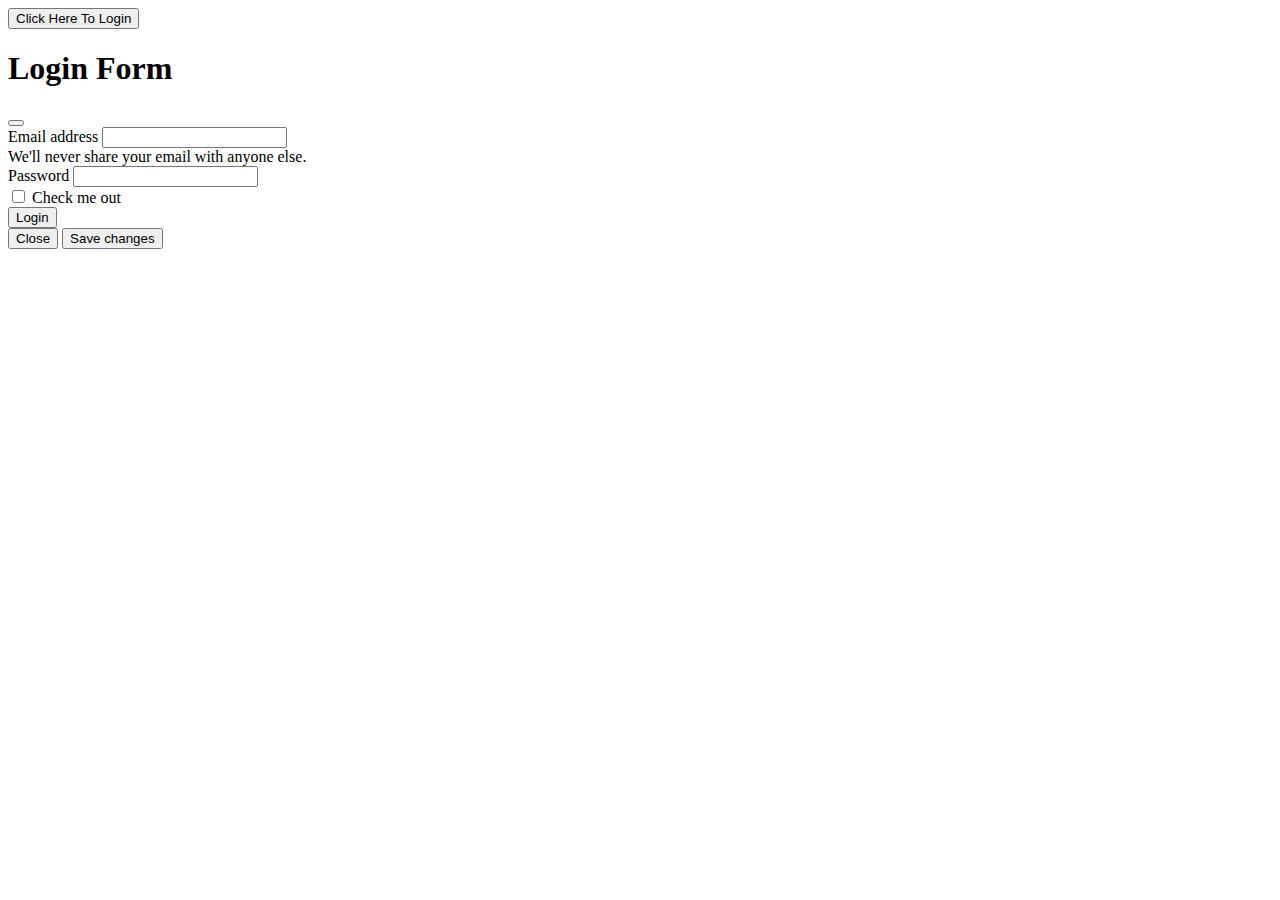
<file: Task1/index.html>
<!DOCTYPE html>
<html lang="en">
  <head>
    <meta charset="UTF-8" />
    <meta name="viewport" content="width=device-width, initial-scale=1.0" />
    <title>Document</title>
    <link
      rel="stylesheet"
      href="https://cdn.jsdelivr.net/npm/bootstrap@5.2.3/dist/css/bootstrap.min.css"
      integrity="sha384-rbsA2VBKQhggwzxH7pPCaAqO46MgnOM80zW1RWuH61DGLwZJEdK2Kadq2F9CUG65"
      crossorigin="anonymous"
    />
  </head>
  <body>
    <div class="container-fluid">
      <div class="row">
          <div class="col-3">

          </div>
          <div class="col-3">
            <!-- Button trigger modal -->
<button type="button" class="btn btn-primary" data-bs-toggle="modal" data-bs-target="#exampleModal">
  Click Here To Login
</button>

<!-- Modal -->
<div class="modal fade" id="exampleModal" tabindex="-1" aria-labelledby="exampleModalLabel" aria-hidden="true">
  <div class="modal-dialog">
    <div class="modal-content">
      <div class="modal-header">
        <h1 class="modal-title fs-5" id="exampleModalLabel">Login Form</h1>

        <button type="button" class="btn-close" data-bs-dismiss="modal" aria-label="Close"></button>
      </div>
      <div class="modal-body">
       <form>
  <div class="mb-3">
    <label for="exampleInputEmail1" class="form-label">Email address</label>
    <input type="email" class="form-control" id="exampleInputEmail1" aria-describedby="emailHelp">
    <div id="emailHelp" class="form-text">We'll never share your email with anyone else.</div>
  </div>
  <div class="mb-3">
    <label for="exampleInputPassword1" class="form-label">Password</label>
    <input type="password" class="form-control" id="exampleInputPassword1">
  </div>
  <div class="mb-3 form-check">
    <input type="checkbox" class="form-check-input" id="exampleCheck1">
    <label class="form-check-label" for="exampleCheck1">Check me out</label>
  </div>
  <button type="submit" class="btn btn-primary">Login</button>
</form>
      </div>
      <div class="modal-footer">
        <button type="button" class="btn btn-secondary" data-bs-dismiss="modal">Close</button>
        <button type="button" class="btn btn-primary">Save changes</button>
      </div>
    </div>
  </div>
</div>
          </div>
      </div>
    </div>
    <script
      src="https://cdn.jsdelivr.net/npm/bootstrap@5.2.3/dist/js/bootstrap.min.js"
      integrity="sha384-cuYeSxntonz0PPNlHhBs68uyIAVpIIOZZ5JqeqvYYIcEL727kskC66kF92t6Xl2V"
      crossorigin="anonymous"
    ></script>
  </body>
</html>
</file>
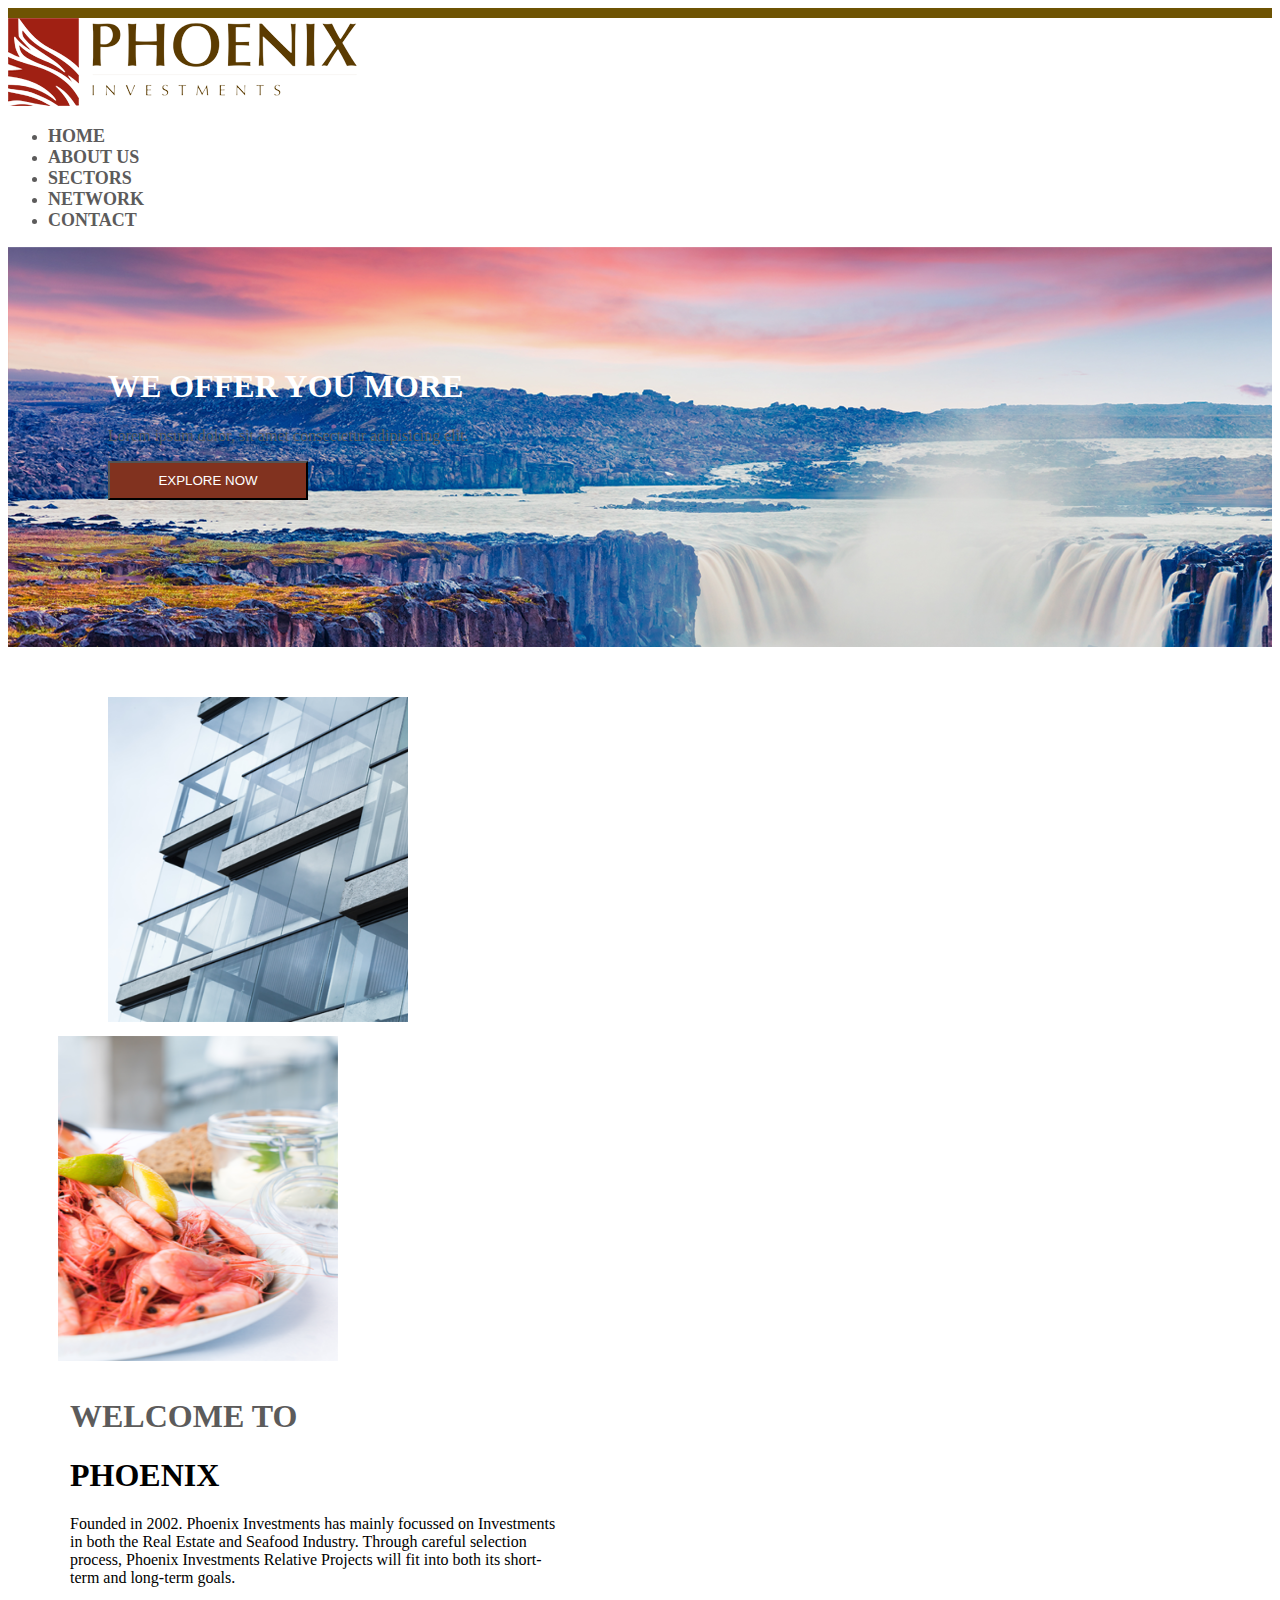
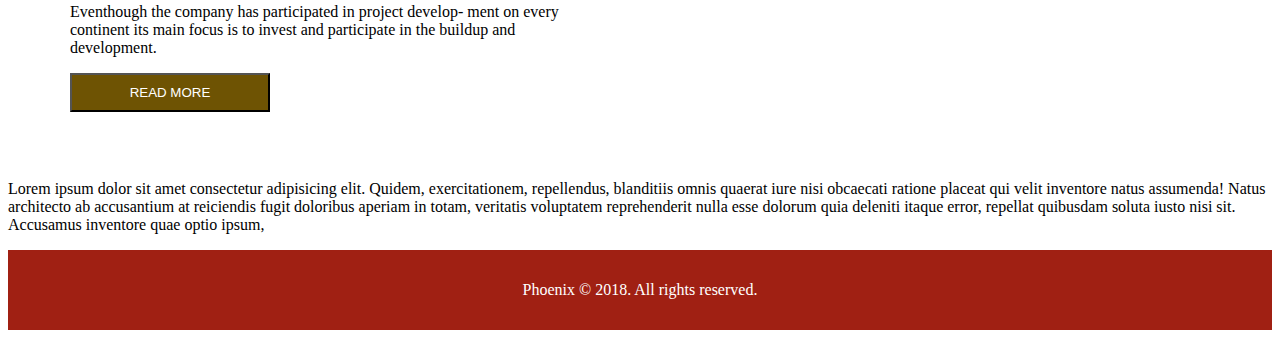
<file: Task2/index.html>
<!DOCTYPE html>
<html lang="en">
  <head>
    <meta charset="UTF-8" />
    <meta name="viewport" content="width=device-width, initial-scale=1.0" />
    <title>Document</title>
    <link rel="stylesheet" href="style.css" />
    <link
      rel="stylesheet"
      href="https://cdn.jsdelivr.net/npm/bootstrap@5.2.3/dist/css/bootstrap.min.css"
      integrity="sha384-rbsA2VBKQhggwzxH7pPCaAqO46MgnOM80zW1RWuH61DGLwZJEdK2Kadq2F9CUG65"
      crossorigin="anonymous"
    />
  </head>
  <body>
    <div class="container">
      <div class="header row p-3">
        <div class="col-1"></div>
        <div class="col-2"><img src="./images/logo.png" alt="" /></div>
        <div class="col-4"></div>
        <div class="col-5">
          <nav class="navbar navbar-expand-lg bg-body-tertiary">
            <div class="container-fluid">
              <div class="collapse navbar-collapse">
                <ul class="navbar-nav">
                  <li class="navli nav-item">
                    <a class="navlnk nav-link active" aria-current="page" href="#"
                      >HOME</a
                    >
                  </li>
                  <li class="navli nav-item">
                    <a class="navlnk nav-link" href="#">ABOUT US</a>
                  </li>
                  <li class="navli nav-item">
                    <a class="navlnk nav-link" href="#">SECTORS</a>
                  </li>
                  <li class="navli nav-item">
                    <a class="navlnk nav-link" href="#">NETWORK</a>
                  </li>
                  <li class="navli nav-item">
                    <a class="navlnk nav-link" href="#">CONTACT</a>
                  </li>
                </ul>
              </div>
            </div>
          </nav>
        </div>
      </div>
      <div class="scenery row">
        <div class="col-2"></div>
        <div class="scenerycontent col-4">
          <h1>WE OFFER YOU MORE</h1>
          <p class="toppara">Lorem ipsum dolor, sit amet consectetur adipisicing elit.</p>
          <button type="button" class="explorebtn">EXPLORE NOW</button>
        </div>
        <div class="col-4"></div>
        <div class="col-2"></div>
      </div>
      <div class="content row">
        <div class="col-3">
          <img class="building" src="./images/buliding.png" alt="" />
        </div>
        <div class="col-3">
          <img class="food" src="./images/food.png" alt="" />
        </div>
        <div class="col-6">
          <div class="contentcard" style="width: 31rem">
            <div class="card-body">
              <h1 class="card-ttle">WELCOME TO</h1>
              <h1 class="card-title">PHOENIX</h1>
              <p class="card-text">
                Founded in 2002. Phoenix Investments has mainly focussed on
                Investments in both the Real Estate and Seafood Industry.
                Through careful selection process, Phoenix Investments Relative
                Projects will fit into both its short-term and long-term goals.
              </p>
              <p class="card-text">
                Eventhough the company has participated in project develop- ment
                on every continent its main focus is to invest and participate
                in the buildup and development.
              </p>
              <button type="button" class="readmorebtn">READ MORE</button>
            </div>
          </div>
        </div>
        <div class="col-1"></div>
      </div>
      <div class="row">
        <div class="col-1"></div>
        <div class="col-10">
          <p>
            Lorem ipsum dolor sit amet consectetur adipisicing elit. Quidem,
            exercitationem, repellendus, blanditiis omnis quaerat iure nisi
            obcaecati ratione placeat qui velit inventore natus assumenda! Natus
            architecto ab accusantium at reiciendis fugit doloribus aperiam in
            totam, veritatis voluptatem reprehenderit nulla esse dolorum quia
            deleniti itaque error, repellat quibusdam soluta iusto nisi sit.
            Accusamus inventore quae optio ipsum,
          </p>
        </div>
        <div class="col-1"></div>
      </div>
      <div class="footer row">
        <p class="pfooter">Phoenix &copy; 2018. All rights reserved.</p>
      </div>
    </div>
    <script
      src="https://cdn.jsdelivr.net/npm/bootstrap@5.2.3/dist/js/bootstrap.min.js"
      integrity="sha384-cuYeSxntonz0PPNlHhBs68uyIAVpIIOZZ5JqeqvYYIcEL727kskC66kF92t6Xl2V"
      crossorigin="anonymous"
    ></script>
  </body>
</html>
</file>
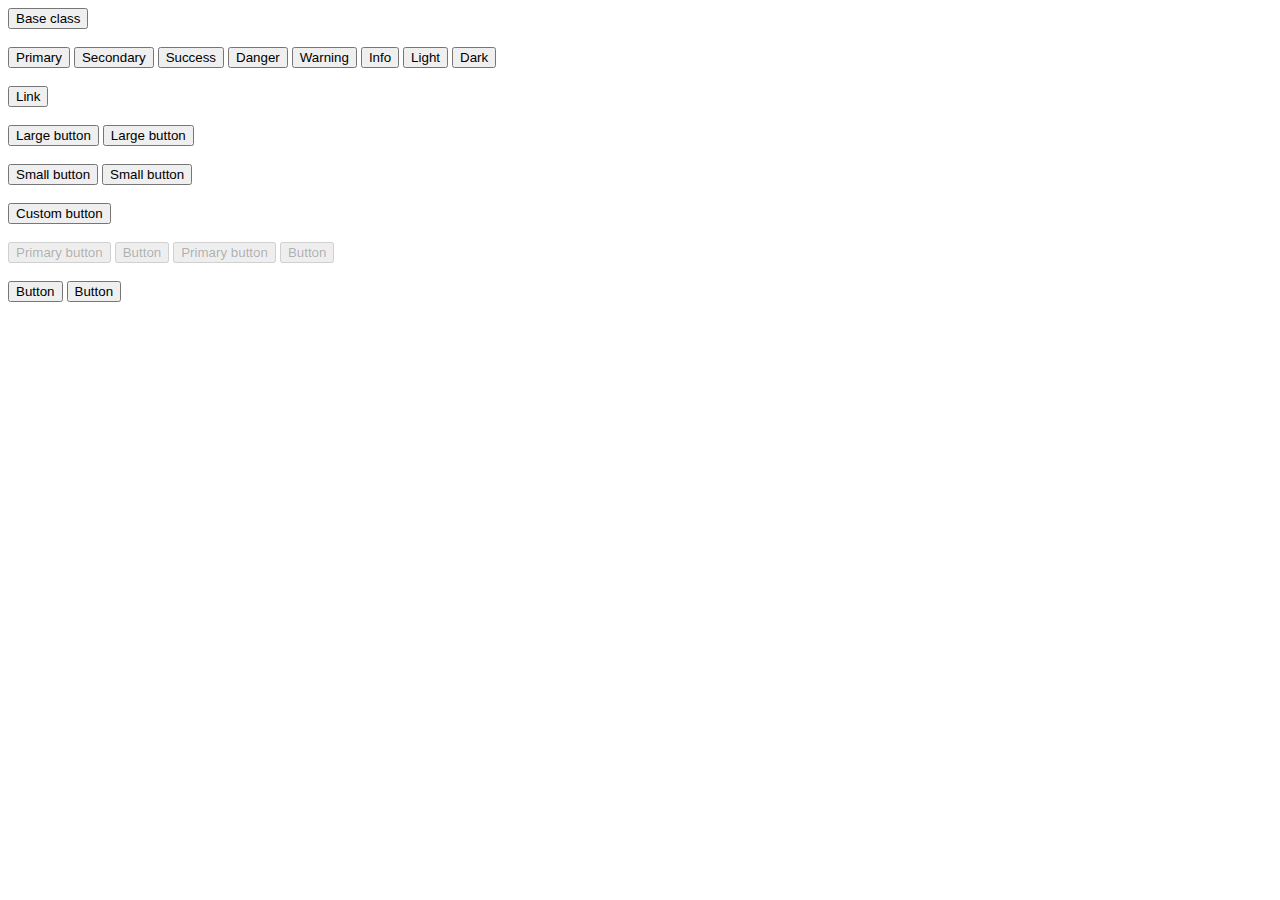
<file: button.html>
<!DOCTYPE html>
<html lang="en">
  <head>
    <meta charset="UTF-8" />
    <meta name="viewport" content="width=device-width, initial-scale=1.0" />
    <title>Document</title>
    <link
      rel="stylesheet"
      href="https://cdn.jsdelivr.net/npm/bootstrap@5.2.3/dist/css/bootstrap.min.css"
      integrity="sha384-rbsA2VBKQhggwzxH7pPCaAqO46MgnOM80zW1RWuH61DGLwZJEdK2Kadq2F9CUG65"
      crossorigin="anonymous"
    />
  </head>
  <body>
    <button type="button" class="btn">Base class</button><br /><br />

    <button type="button" class="btn btn-primary">Primary</button>
    <button type="button" class="btn btn-secondary">Secondary</button>
    <button type="button" class="btn btn-success">Success</button>
    <button type="button" class="btn btn-danger">Danger</button>
    <button type="button" class="btn btn-warning">Warning</button>
    <button type="button" class="btn btn-info">Info</button>
    <button type="button" class="btn btn-light">Light</button>
    <button type="button" class="btn btn-dark">Dark</button>
    <br /><br />
    <!-- link button -->
    <button type="button" class="btn btn-link">Link</button>
    <br /><br />
    <!-- large button -->
    <button type="button" class="btn btn-primary btn-lg">Large button</button>
    <button type="button" class="btn btn-secondary btn-lg">Large button</button>
    <br /><br />
    <!-- small button -->
    <button type="button" class="btn btn-primary btn-sm">Small button</button>
    <button type="button" class="btn btn-secondary btn-sm">Small button</button>
    <br /><br />
    <!-- custom button -->
    <button
      type="button"
      class="btn btn-primary"
      style="
        --bs-btn-padding-y: 0.25rem;
        --bs-btn-padding-x: 0.5rem;
        --bs-btn-font-size: 0.75rem;
      "
    >
      Custom button
    </button>
    <br><br>
    <!-- disabled state button -->
    <button type="button" class="btn btn-primary" disabled>
      Primary button
    </button>
    <button type="button" class="btn btn-secondary" disabled>Button</button>
    <button type="button" class="btn btn-outline-primary" disabled>
      Primary button
    </button>
    <button type="button" class="btn btn-outline-secondary" disabled>
      Button
    </button>
    <br><br>
    <!-- block buttons -->
    <div class="d-grid gap-2">
      <button class="btn btn-primary" type="button">Button</button>
      <button class="btn btn-primary" type="button">Button</button>
    </div>
    <script
      src="https://cdn.jsdelivr.net/npm/bootstrap@5.2.3/dist/js/bootstrap.min.js"
      integrity="sha384-cuYeSxntonz0PPNlHhBs68uyIAVpIIOZZ5JqeqvYYIcEL727kskC66kF92t6Xl2V"
      crossorigin="anonymous"
    ></script>
  </body>
</html>
</file>
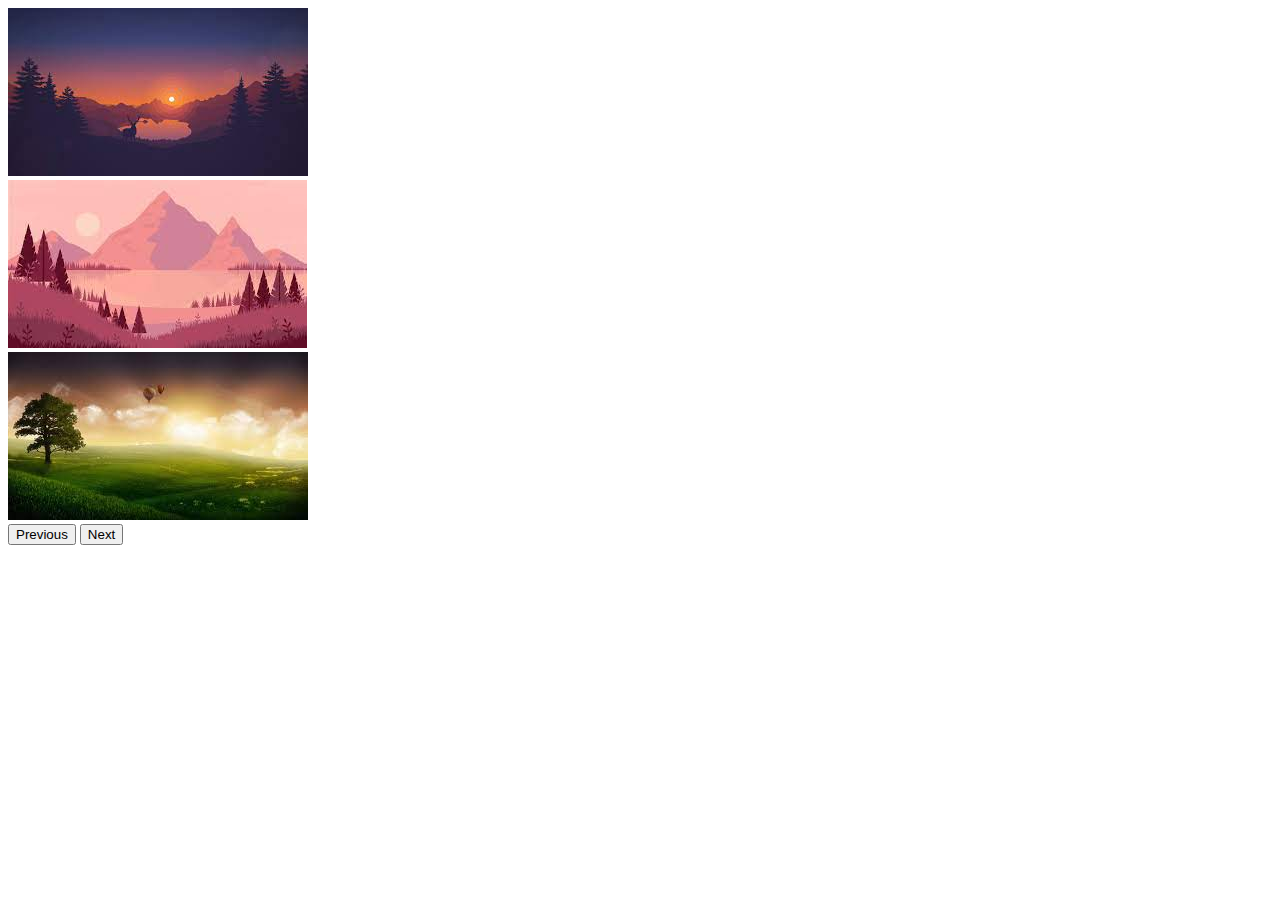
<file: card-carousel.html>
<!DOCTYPE html>
<html lang="en">
  <head>
    <meta charset="UTF-8" />
    <meta name="viewport" content="width=device-width, initial-scale=1.0" />
    <title>Document</title>
    <link
      rel="stylesheet"
      href="https://cdn.jsdelivr.net/npm/bootstrap@5.2.3/dist/css/bootstrap.min.css"
      integrity="sha384-rbsA2VBKQhggwzxH7pPCaAqO46MgnOM80zW1RWuH61DGLwZJEdK2Kadq2F9CUG65"
      crossorigin="anonymous"
    />
  </head>
  <body>
    <div class="container-fluid">
        <div class="row">
            <div class="col-3"></div>
            <div class="col-5 m-5 rounded bg-primary">
                <div id="carouselExampleAutoplaying" class="carousel slide" data-bs-ride="carousel">
                    <div class="carousel-inner">
                      <div class="carousel-item active">
                        <img src="./image/images (14).jfif" class="d-block w-100" alt="...">
                      </div>
                      <div class="carousel-item">
                        <img src="./image/images (15).jfif" class="d-block w-100" alt="...">
                      </div>
                      <div class="carousel-item">
                        <img src="./image/images (16).jfif" class="d-block w-100" alt="...">
                      </div>
                    </div>
                    <button class="carousel-control-prev" type="button" data-bs-target="#carouselExampleAutoplaying" data-bs-slide="prev">
                      <span class="carousel-control-prev-icon" aria-hidden="true"></span>
                      <span class="visually-hidden">Previous</span>
                    </button>
                    <button class="carousel-control-next" type="button" data-bs-target="#carouselExampleAutoplaying" data-bs-slide="next">
                      <span class="carousel-control-next-icon" aria-hidden="true"></span>
                      <span class="visually-hidden">Next</span>
                    </button>
                  </div>
            </div>
        </div>
    </div>
    <script
      src="https://cdn.jsdelivr.net/npm/bootstrap@5.2.3/dist/js/bootstrap.min.js"
      integrity="sha384-cuYeSxntonz0PPNlHhBs68uyIAVpIIOZZ5JqeqvYYIcEL727kskC66kF92t6Xl2V"
      crossorigin="anonymous"
    ></script>
  </body>
</html>
</file>
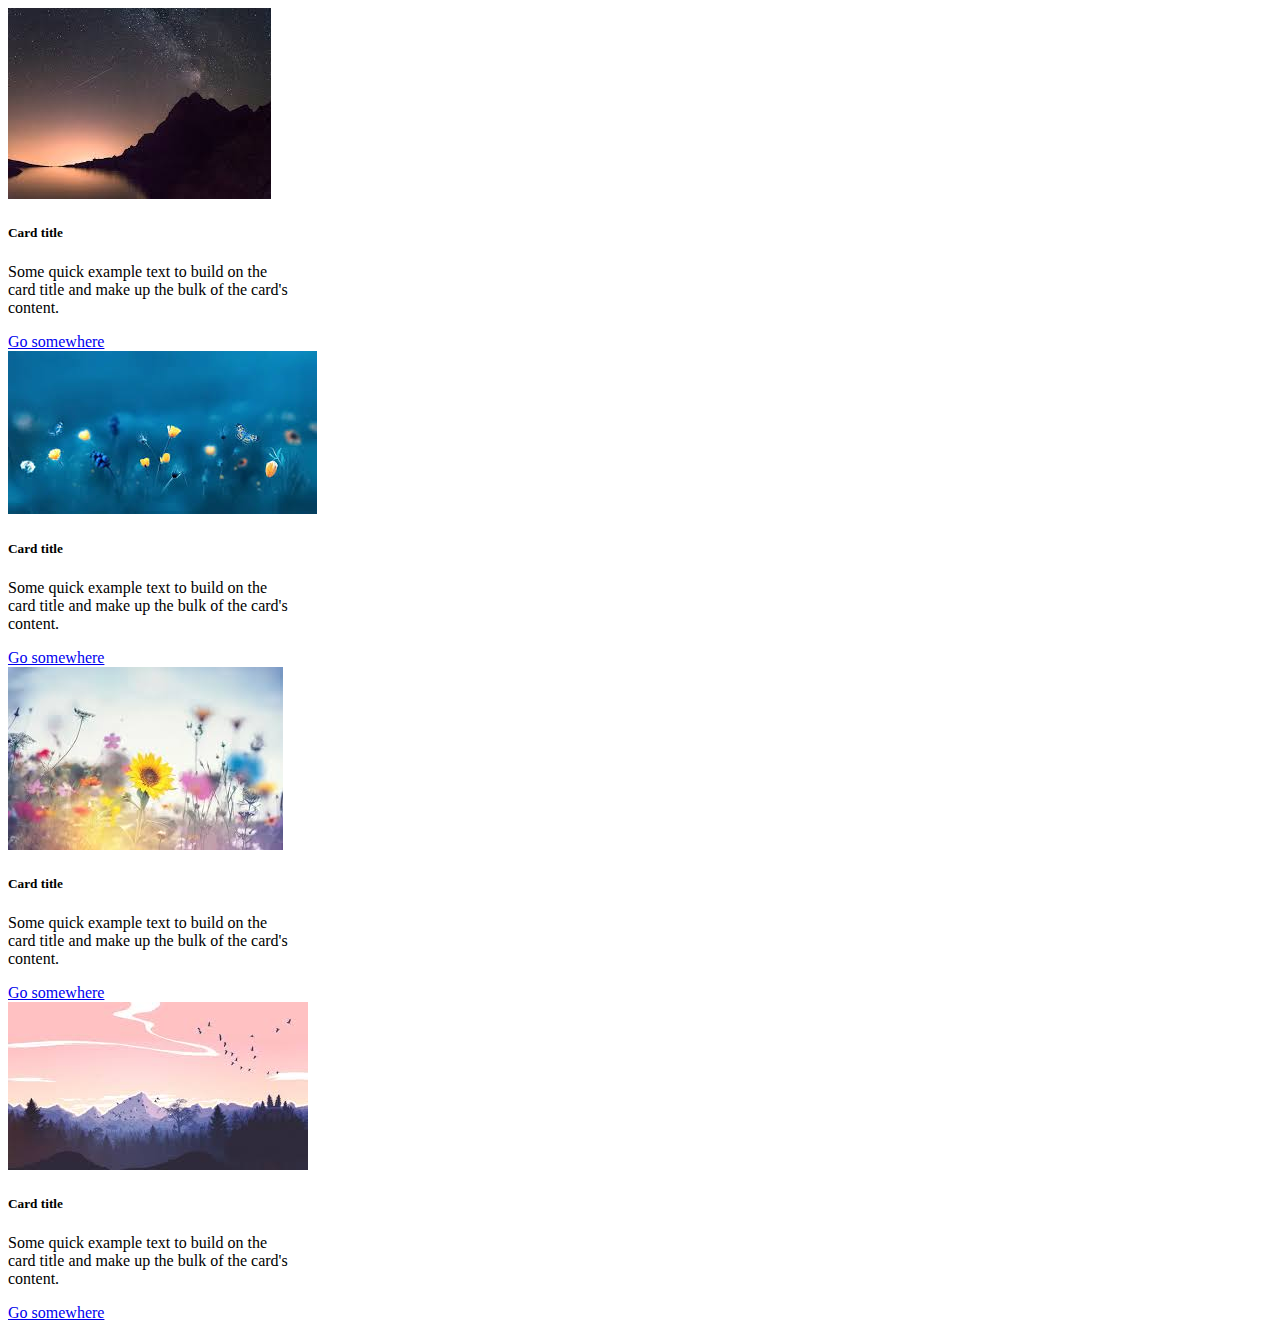
<file: card.html>
<!DOCTYPE html>
<html lang="en">
  <head>
    <meta charset="UTF-8" />
    <meta name="viewport" content="width=device-width, initial-scale=1.0" />
    <title>Document</title>
    <link
      rel="stylesheet"
      href="https://cdn.jsdelivr.net/npm/bootstrap@5.2.3/dist/css/bootstrap.min.css"
      integrity="sha384-rbsA2VBKQhggwzxH7pPCaAqO46MgnOM80zW1RWuH61DGLwZJEdK2Kadq2F9CUG65"
      crossorigin="anonymous"
    />
  </head>
  <body>
    <div class="container-fluid">
      <div class="row">
        <div class="col-3">
          <div class="card" style="width: 18rem">
            <img src="./image/images (11).jfif" class="card-img-top" alt="..."  />
            <div class="card-body">
              <h5 class="card-title">Card title</h5>
              <p class="card-text">
                Some quick example text to build on the card title and make up
                the bulk of the card's content.
              </p>
              <a href="#" class="btn btn-primary">Go somewhere</a>
            </div>
          </div>
        </div>
        <div class="col-3">
          <div class="card" style="width: 18rem">
            <img src="./image/images (12).jfif" class="card-img-top" alt="..." />
            <div class="card-body">
              <h5 class="card-title">Card title</h5>
              <p class="card-text">
                Some quick example text to build on the card title and make up
                the bulk of the card's content.
              </p>
              <a href="#" class="btn btn-primary">Go somewhere</a>
            </div>
          </div>
        </div>
        <div class="col-3">
          <div class="card" style="width: 18rem">
            <img src="./image/images (1).jfif" class="card-img-top" alt="..." />
            <div class="card-body">
              <h5 class="card-title">Card title</h5>
              <p class="card-text">
                Some quick example text to build on the card title and make up
                the bulk of the card's content.
              </p>
              <a href="#" class="btn btn-primary">Go somewhere</a>
            </div>
          </div>
        </div>
        <div class="col-3">
          <div class="card" style="width: 18rem">
            <img src="./image/images (10).jfif" class="card-img-top" alt="..." />
            <div class="card-body">
              <h5 class="card-title">Card title</h5>
              <p class="card-text">
                Some quick example text to build on the card title and make up
                the bulk of the card's content.
              </p>
              <a href="#" class="btn btn-primary">Go somewhere</a>
            </div>
          </div>
        </div>
      </div>
    </div>
    <script
      src="https://cdn.jsdelivr.net/npm/bootstrap@5.2.3/dist/js/bootstrap.min.js"
      integrity="sha384-cuYeSxntonz0PPNlHhBs68uyIAVpIIOZZ5JqeqvYYIcEL727kskC66kF92t6Xl2V"
      crossorigin="anonymous"
    ></script>
  </body>
</html>
</file>
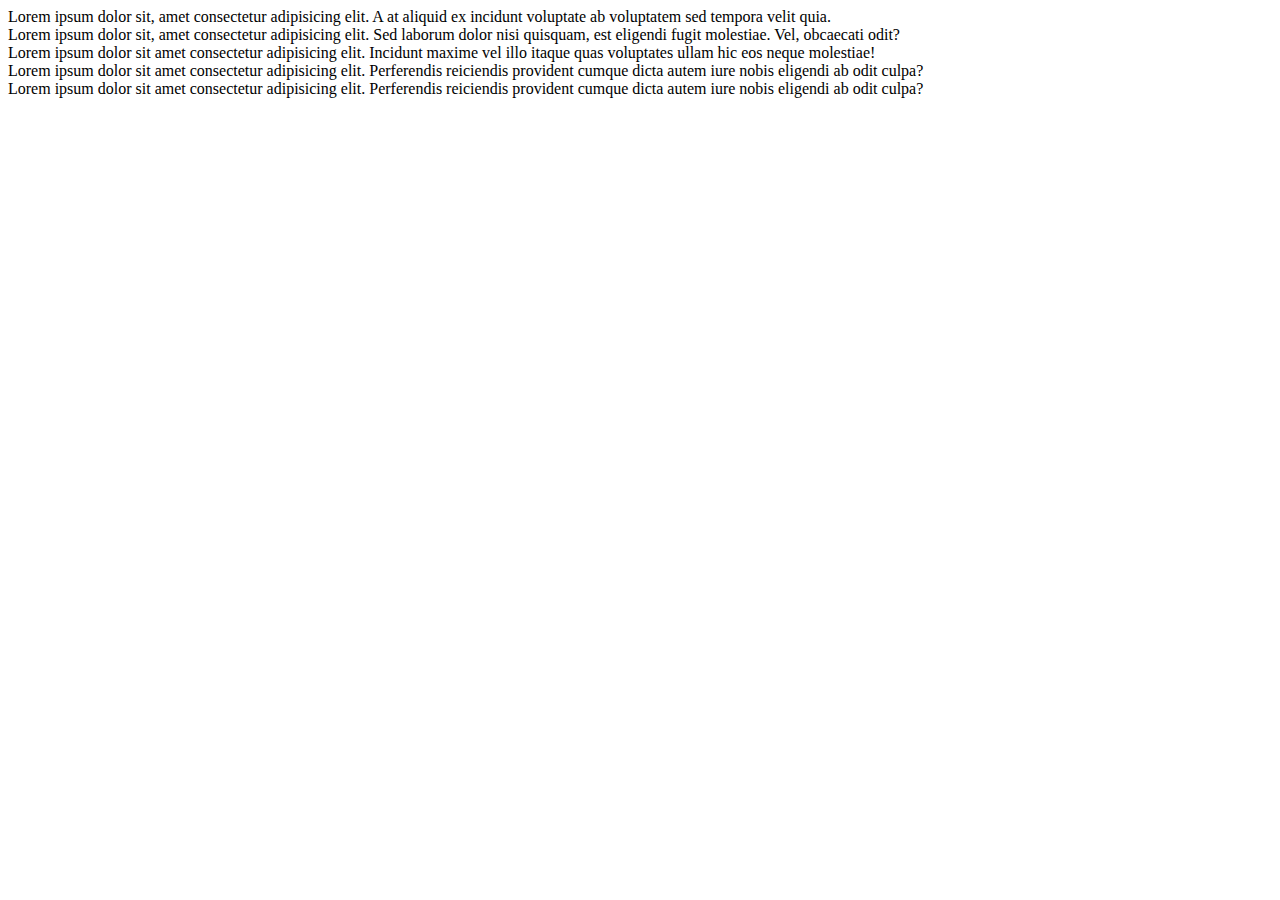
<file: container-fluid.html>
<!DOCTYPE html>
<html lang="en">
  <head>
    <meta charset="UTF-8" />
    <meta name="viewport" content="width=device-width, initial-scale=1.0" />
    <title>Document</title>
    <link
      rel="stylesheet"
      href="https://cdn.jsdelivr.net/npm/bootstrap@5.2.3/dist/css/bootstrap.min.css"
      integrity="sha384-rbsA2VBKQhggwzxH7pPCaAqO46MgnOM80zW1RWuH61DGLwZJEdK2Kadq2F9CUG65"
      crossorigin="anonymous"
    />
  </head>
  <body>
    <div class="container-fluid">
      <div class="row">
        <div class="col-3">
          Lorem ipsum dolor sit, amet consectetur adipisicing elit. A at aliquid
          ex incidunt voluptate ab voluptatem sed tempora velit quia.
        </div>
        <div class="col-3">
          Lorem ipsum dolor sit, amet consectetur adipisicing elit. Sed laborum
          dolor nisi quisquam, est eligendi fugit molestiae. Vel, obcaecati
          odit?
        </div>
        <div class="col-3">
          Lorem ipsum dolor sit amet consectetur adipisicing elit. Incidunt
          maxime vel illo itaque quas voluptates ullam hic eos neque molestiae!
        </div>
        <div class="col-3">
          Lorem ipsum dolor sit amet consectetur adipisicing elit. Perferendis
          reiciendis provident cumque dicta autem iure nobis eligendi ab odit
          culpa?
        </div>
        <!--automatically new row is created-->
        <div class="col-3">
            Lorem ipsum dolor sit amet consectetur adipisicing elit. Perferendis
            reiciendis provident cumque dicta autem iure nobis eligendi ab odit
            culpa?
          </div>
      </div>
    </div>
    <script
      src="https://cdn.jsdelivr.net/npm/bootstrap@5.2.3/dist/js/bootstrap.min.js"
      integrity="sha384-cuYeSxntonz0PPNlHhBs68uyIAVpIIOZZ5JqeqvYYIcEL727kskC66kF92t6Xl2V"
      crossorigin="anonymous"
    ></script>
  </body>
</html>
</file>
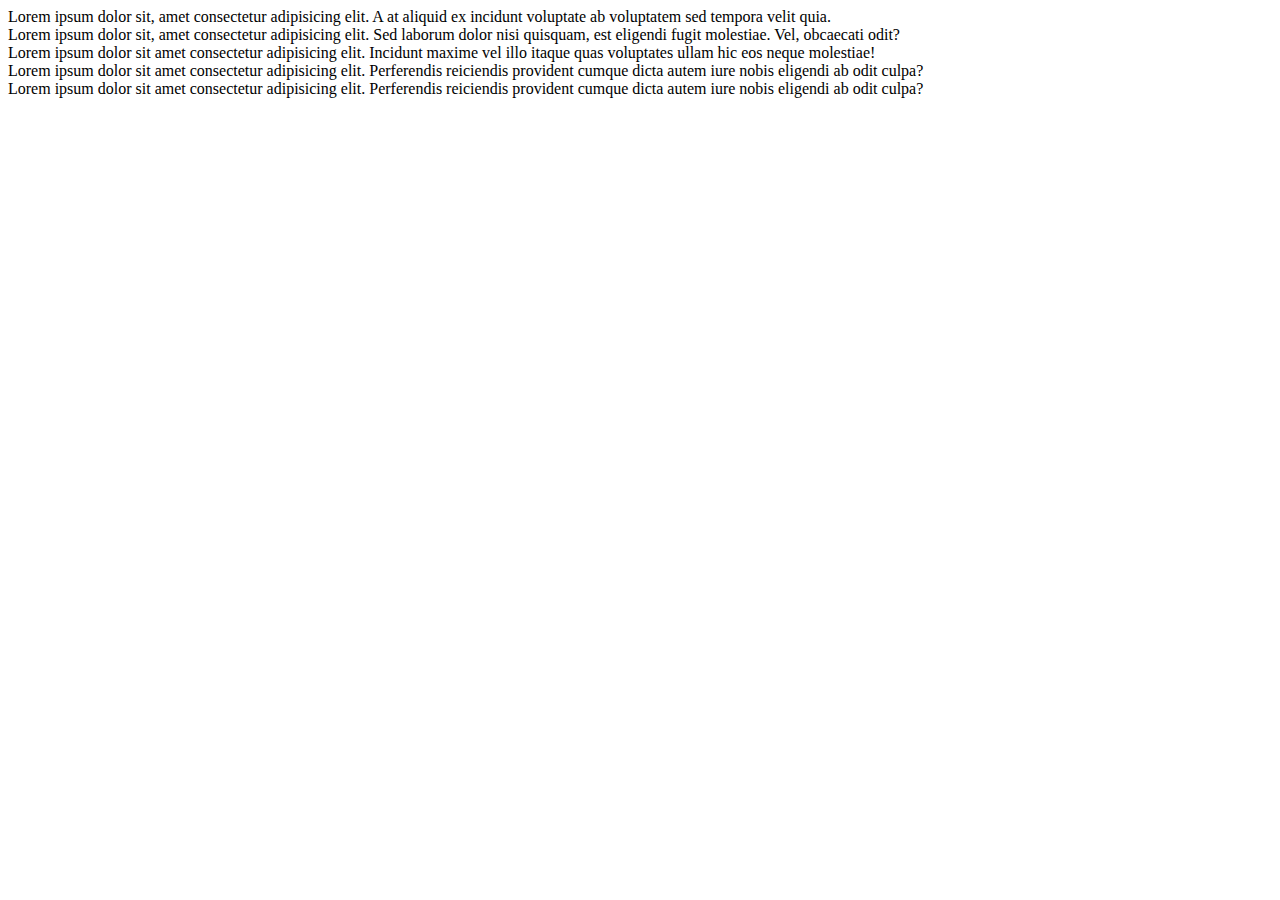
<file: container.html>
<!DOCTYPE html>
<html lang="en">
  <head>
    <meta charset="UTF-8" />
    <meta name="viewport" content="width=device-width, initial-scale=1.0" />
    <title>Document</title>
    <link
      rel="stylesheet"
      href="https://cdn.jsdelivr.net/npm/bootstrap@5.2.3/dist/css/bootstrap.min.css"
      integrity="sha384-rbsA2VBKQhggwzxH7pPCaAqO46MgnOM80zW1RWuH61DGLwZJEdK2Kadq2F9CUG65"
      crossorigin="anonymous"
    />
  </head>
  <body>
    <div class="container">
      <div class="row">
        <div class="col-3">
          Lorem ipsum dolor sit, amet consectetur adipisicing elit. A at aliquid
          ex incidunt voluptate ab voluptatem sed tempora velit quia.
        </div>
        <div class="col-3">
          Lorem ipsum dolor sit, amet consectetur adipisicing elit. Sed laborum
          dolor nisi quisquam, est eligendi fugit molestiae. Vel, obcaecati
          odit?
        </div>
        <div class="col-3">
          Lorem ipsum dolor sit amet consectetur adipisicing elit. Incidunt
          maxime vel illo itaque quas voluptates ullam hic eos neque molestiae!
        </div>
        <div class="col-3">
          Lorem ipsum dolor sit amet consectetur adipisicing elit. Perferendis
          reiciendis provident cumque dicta autem iure nobis eligendi ab odit
          culpa?
        </div>
        <!--automatically new row is created-->
        <div class="col-3">
            Lorem ipsum dolor sit amet consectetur adipisicing elit. Perferendis
            reiciendis provident cumque dicta autem iure nobis eligendi ab odit
            culpa?
          </div>
      </div>
    </div>
    <script
      src="https://cdn.jsdelivr.net/npm/bootstrap@5.2.3/dist/js/bootstrap.min.js"
      integrity="sha384-cuYeSxntonz0PPNlHhBs68uyIAVpIIOZZ5JqeqvYYIcEL727kskC66kF92t6Xl2V"
      crossorigin="anonymous"
    ></script>
  </body>
</html>
</file>
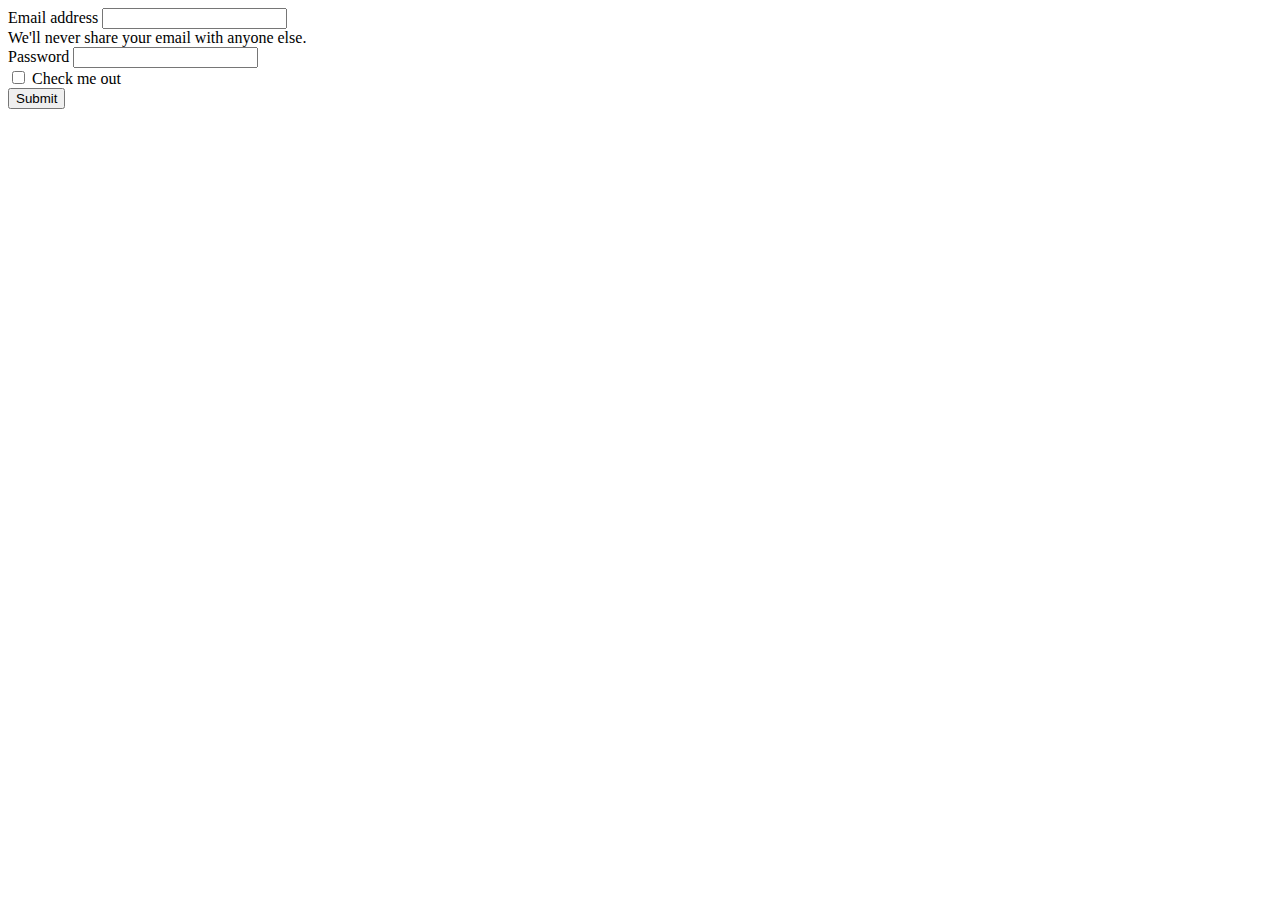
<file: form.html>
<!DOCTYPE html>
<html lang="en">
  <head>
    <meta charset="UTF-8" />
    <meta name="viewport" content="width=device-width, initial-scale=1.0" />
    <title>Document</title>
    <link
      rel="stylesheet"
      href="https://cdn.jsdelivr.net/npm/bootstrap@5.2.3/dist/css/bootstrap.min.css"
      integrity="sha384-rbsA2VBKQhggwzxH7pPCaAqO46MgnOM80zW1RWuH61DGLwZJEdK2Kadq2F9CUG65"
      crossorigin="anonymous"
    />
  </head>
  <body>
    <div class="container-fluid mt-5 p-5">
        <div class="row ">
            <div class="col-4"></div>
            <div class="col-4  bg-dark text-light rounded">
                <form>
                    <div class="mb-3 p-3">
                      <label for="exampleInputEmail1" class="form-label">Email address</label>
                      <input type="email" class="form-control" id="exampleInputEmail1" aria-describedby="emailHelp">
                      <div id="emailHelp" class="form-text">We'll never share your email with anyone else.</div>
                    </div>
                    <div class="mb-3 p-3">
                      <label for="exampleInputPassword1" class="form-label">Password</label>
                      <input type="password" class="form-control" id="exampleInputPassword1">
                    </div>
                    <div class="mb-3 ms-5 p-3 form-check">
                      <input type="checkbox" class="form-check-input " id="exampleCheck1">
                      <label class="form-check-label" for="exampleCheck1">Check me out</label>
                    </div>
                    <button type="submit" class="btn btn-primary mb-3 ms-5">Submit</button>
                  </form>
            </div>
            <div class="col-4"></div>
        </div>
    </div>
    <script
      src="https://cdn.jsdelivr.net/npm/bootstrap@5.2.3/dist/js/bootstrap.min.js"
      integrity="sha384-cuYeSxntonz0PPNlHhBs68uyIAVpIIOZZ5JqeqvYYIcEL727kskC66kF92t6Xl2V"
      crossorigin="anonymous"
    ></script>
  </body>
</html>
</file>
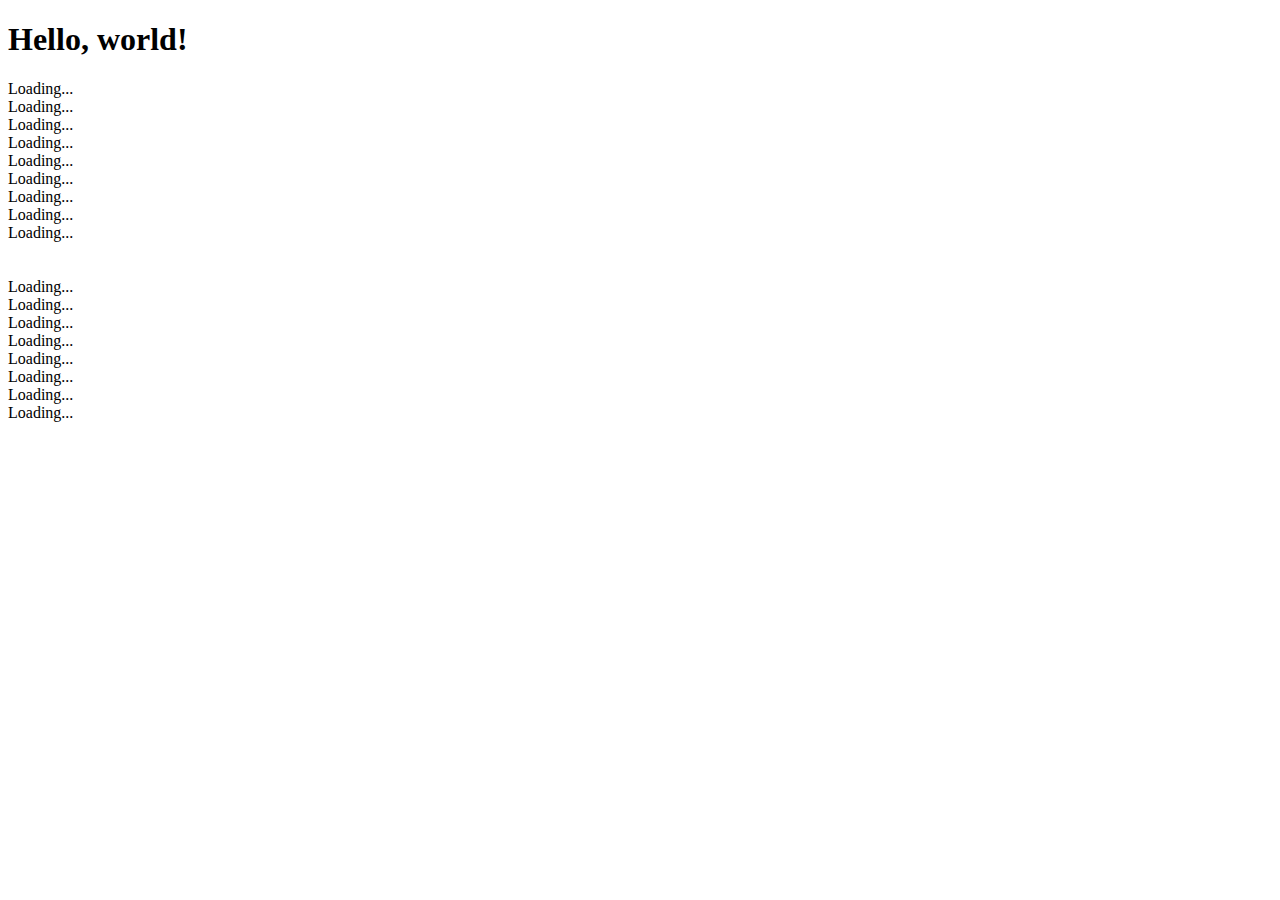
<file: spinners.html>
<!DOCTYPE html>
<html lang="en">
  <head>
    <meta charset="utf-8" />
    <meta name="viewport" content="width=device-width, initial-scale=1" />
    <title>Document</title>
    <link
      href="https://cdn.jsdelivr.net/npm/bootstrap@5.3.2/dist/css/bootstrap.min.css"
      rel="stylesheet"
      integrity="sha384-T3c6CoIi6uLrA9TneNEoa7RxnatzjcDSCmG1MXxSR1GAsXEV/Dwwykc2MPK8M2HN"
      crossorigin="anonymous"
    />
  </head>
  <body>
    <h1>Hello, world!</h1>
    <!-- border spinner -->
    <div class="spinner-border" role="status">
      <span class="visually-hidden">Loading...</span>
    </div>
    <div class="spinner-border text-primary" role="status">
      <span class="visually-hidden">Loading...</span>
    </div>
    <div class="spinner-border text-secondary" role="status">
      <span class="visually-hidden">Loading...</span>
    </div>
    <div class="spinner-border text-success" role="status">
      <span class="visually-hidden">Loading...</span>
    </div>
    <div class="spinner-border text-danger" role="status">
      <span class="visually-hidden">Loading...</span>
    </div>
    <div class="spinner-border text-warning" role="status">
      <span class="visually-hidden">Loading...</span>
    </div>
    <div class="spinner-border text-info" role="status">
      <span class="visually-hidden">Loading...</span>
    </div>
    <div class="spinner-border text-light" role="status">
      <span class="visually-hidden">Loading...</span>
    </div>
    <div class="spinner-border text-dark" role="status">
      <span class="visually-hidden">Loading...</span>
    </div>
    <br /><br />
    <!-- Growing Spinner -->
    <div class="spinner-grow text-primary" role="status">
      <span class="visually-hidden">Loading...</span>
    </div>
    <div class="spinner-grow text-secondary" role="status">
      <span class="visually-hidden">Loading...</span>
    </div>
    <div class="spinner-grow text-success" role="status">
      <span class="visually-hidden">Loading...</span>
    </div>
    <div class="spinner-grow text-danger" role="status">
      <span class="visually-hidden">Loading...</span>
    </div>
    <div class="spinner-grow text-warning" role="status">
      <span class="visually-hidden">Loading...</span>
    </div>
    <div class="spinner-grow text-info" role="status">
      <span class="visually-hidden">Loading...</span>
    </div>
    <div class="spinner-grow text-light" role="status">
      <span class="visually-hidden">Loading...</span>
    </div>
    <div class="spinner-grow text-dark" role="status">
      <span class="visually-hidden">Loading...</span>
    </div>
    <script
      src="https://cdn.jsdelivr.net/npm/bootstrap@5.3.2/dist/js/bootstrap.bundle.min.js"
      integrity="sha384-C6RzsynM9kWDrMNeT87bh95OGNyZPhcTNXj1NW7RuBCsyN/o0jlpcV8Qyq46cDfL"
      crossorigin="anonymous"
    ></script>
  </body>
</html>
</file>
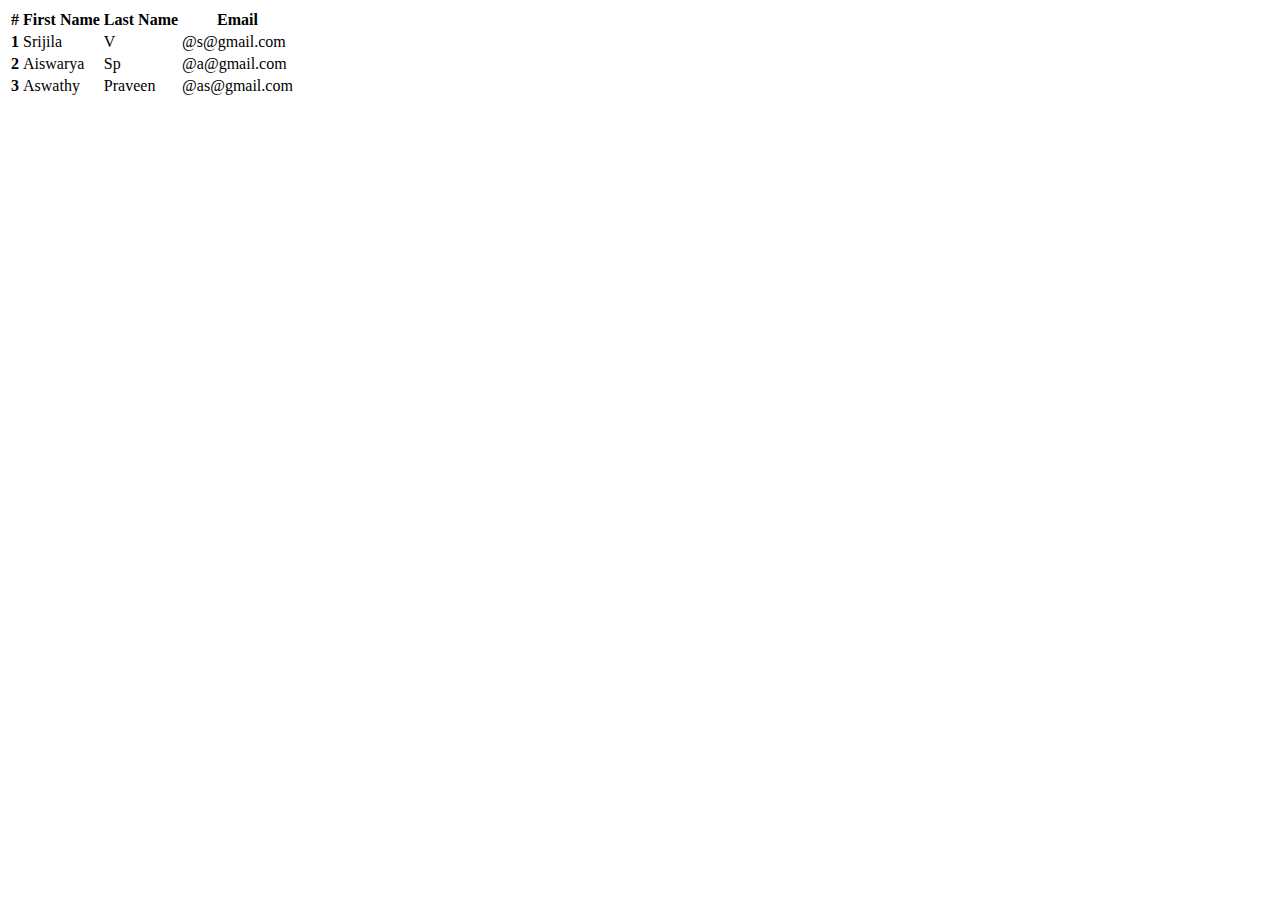
<file: table.html>
<!DOCTYPE html>
<html lang="en">
  <head>
    <meta charset="UTF-8" />
    <meta name="viewport" content="width=device-width, initial-scale=1.0" />
    <title>Document</title>
    <link
      rel="stylesheet"
      href="https://cdn.jsdelivr.net/npm/bootstrap@5.2.3/dist/css/bootstrap.min.css"
      integrity="sha384-rbsA2VBKQhggwzxH7pPCaAqO46MgnOM80zW1RWuH61DGLwZJEdK2Kadq2F9CUG65"
      crossorigin="anonymous"
    />
  </head>
  <body>
    <table class="table table-success table-hover table-striped-columns">
        <thead>
          <tr>
            <th scope="col">#</th>
            <th scope="col">First Name</th>
            <th scope="col">Last Name</th>
            <th scope="col">Email</th>
          </tr>
        </thead>
        <tbody>
          <tr>
            <th scope="row">1</th>
            <td>Srijila</td>
            <td>V</td>
            <td>@s@gmail.com</td>
          </tr>
          <tr>
            <th scope="row">2</th>
            <td>Aiswarya</td>
            <td>Sp</td>
            <td>@a@gmail.com</td>
          </tr>
          <tr>
            <th scope="row">3</th>
            <td >Aswathy</td>
            <td>Praveen</td>
            <td>@as@gmail.com</td>
          </tr>
        </tbody>
      </table>
    <script
      src="https://cdn.jsdelivr.net/npm/bootstrap@5.2.3/dist/js/bootstrap.min.js"
      integrity="sha384-cuYeSxntonz0PPNlHhBs68uyIAVpIIOZZ5JqeqvYYIcEL727kskC66kF92t6Xl2V"
      crossorigin="anonymous"
    ></script>
  </body>
</html>
</file>
<file: Task2/style.css>
.header
{
    border-top: 10px solid rgba(110,83,3,255);
}
.navli
{
    color: rgba(92,91,91,255);
}
.navlnk
{
    margin-top: 20px;
    font-size: large;
    font-weight: bolder;
    text-decoration: none;
    color: rgba(92,91,91,255);
}
.navlnk:hover
{
    color: rgba(129,50,31,255);
    border-left: 4px solid rgba(129,50,31,255);
    font-weight: bolder;
}
.scenery
{
    background-image: url(./images/scenery_banner.png);
    height:400px;
    color:white;
}
.scenerycontent
{
    padding: 100px;
    
}
.toppara
{
    color: rgba(92,91,91,255);
}
.explorebtn
{
    background-color: rgba(129,50,31,255);
    color: white;
    padding: 10px;
    width: 200px;
}
.readmorebtn
{
    background-color: rgba(110,83,3,255);
    color: white;
    padding: 10px;
    width: 200px;
}
.content
{
padding: 50px;
width: 1300px;
}
.building
{
    padding:0px 10px 10px 50px;
    width: 300px;
    height:325px
}
.food
{
    padding:0px 10px 10px 0px;
    width: 280px;
    height:325px
}
.contentcard
{
    border: 2px solid white;
    padding-left: 10px;
}
.card-ttle
{
    color: rgba(92,91,91,255);
}
.footer
{
    background-color: rgba(160,32,19,255);
    width: 100%;
    height: 50px;
    color: white;
    text-align: center;
    padding: 15px 0px;
}
</file>
